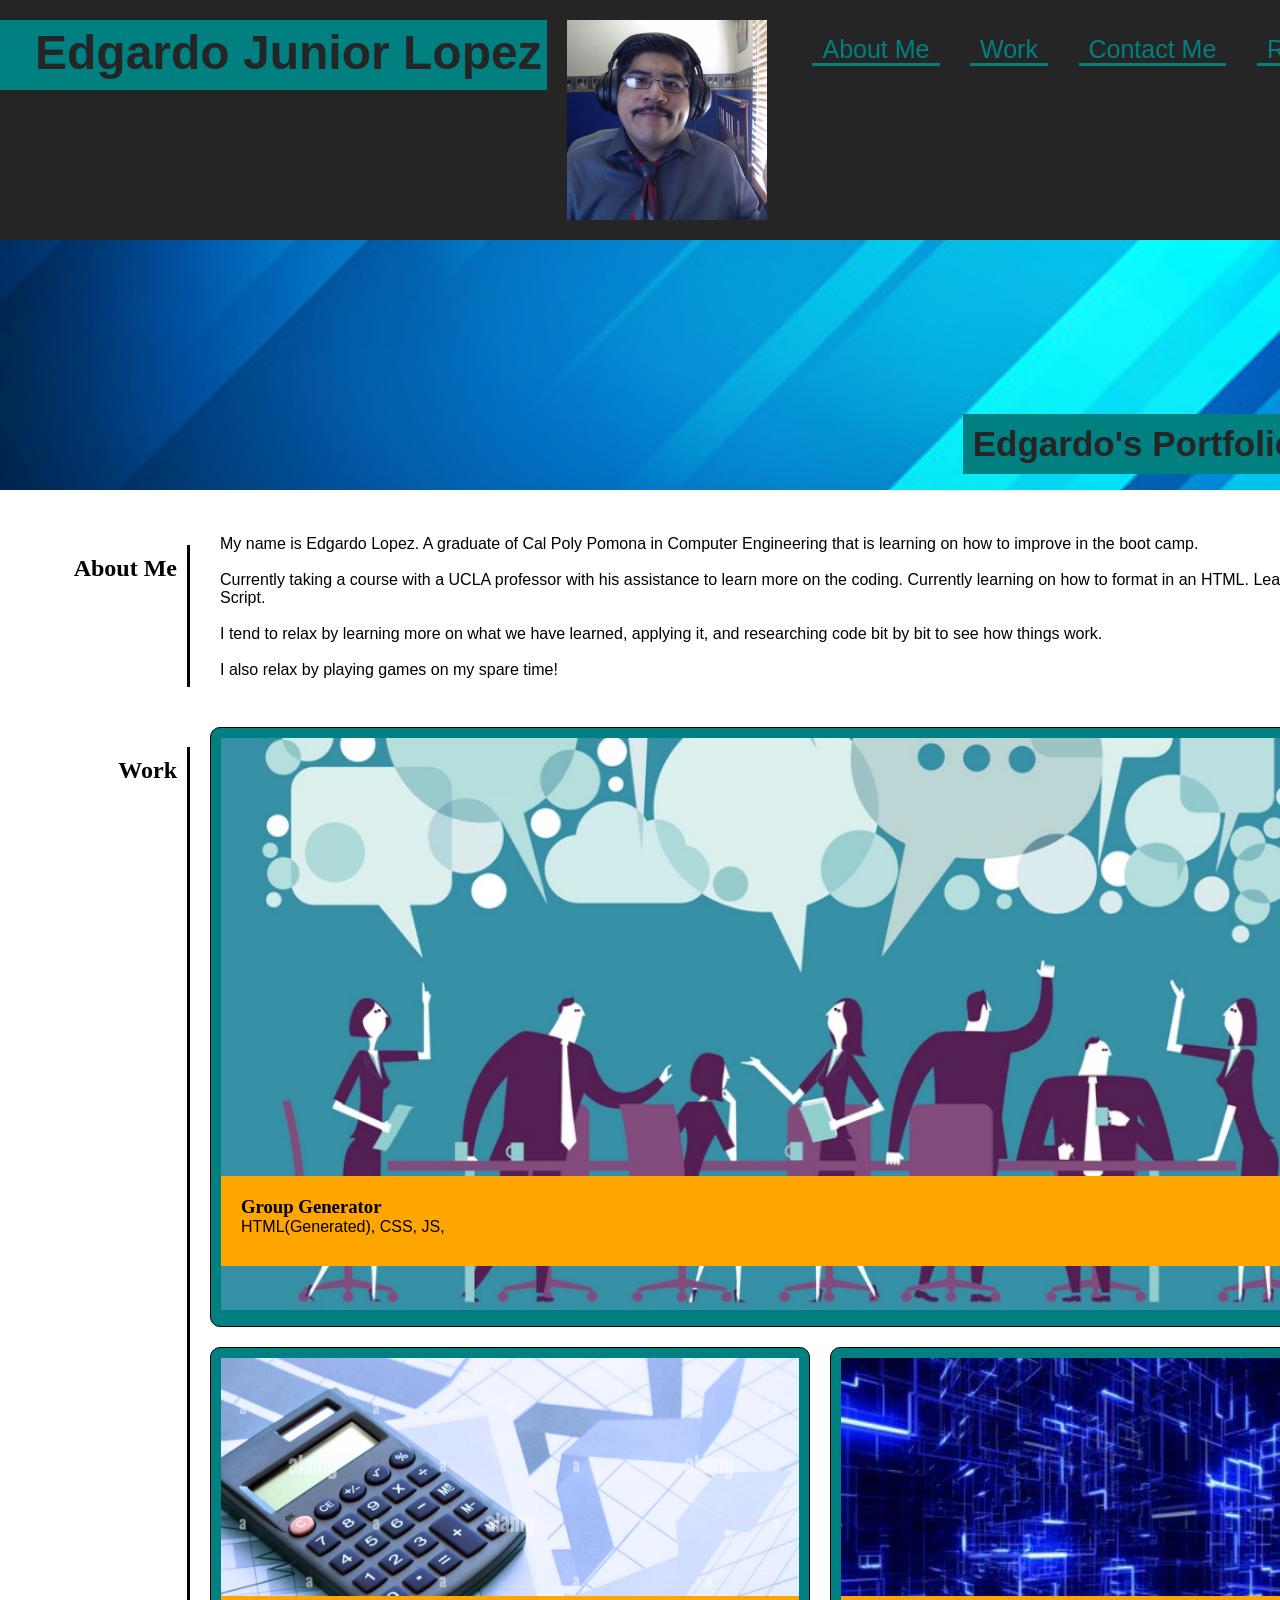
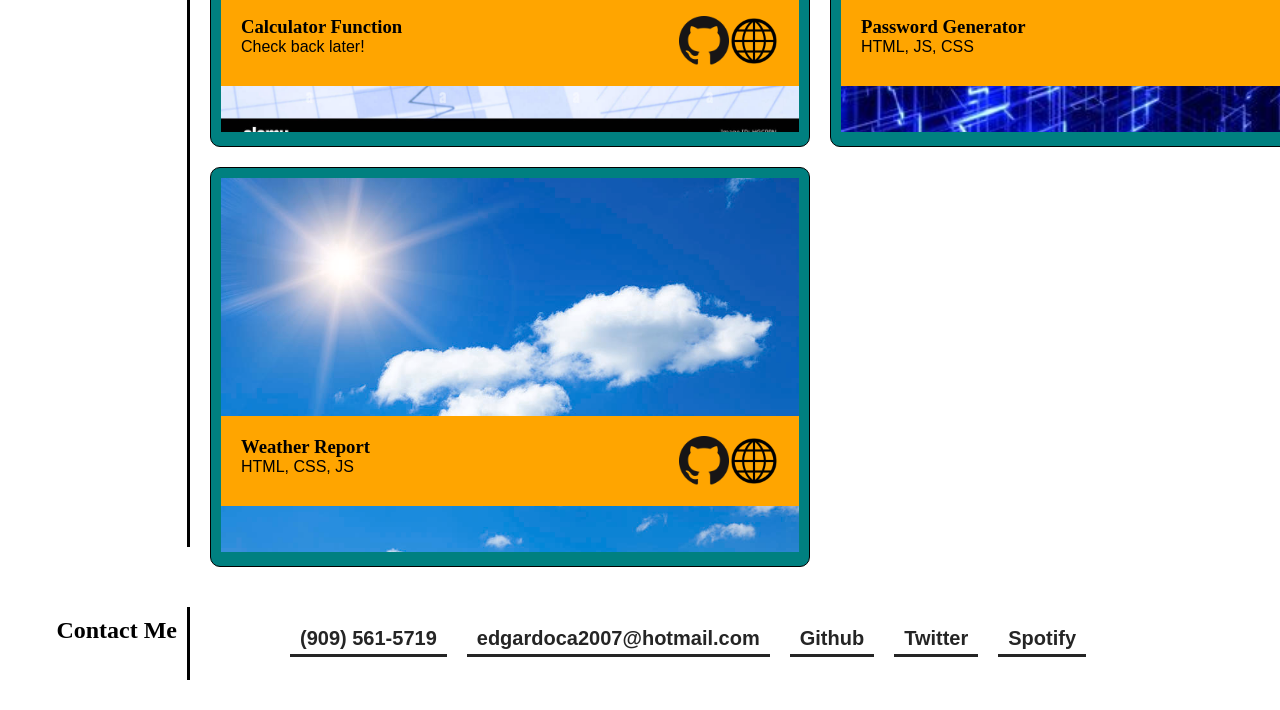
<file: index.html>
<!DOCTYPE html>


<html lang="en-us">

    <!-- Section for the href links and title -->
    <head>

        <!-- Language of the ASCII -->
        <meta charset="UTF-8" />

        <link rel="stylesheet" href="./assets/css/style.css"> <!-- Add style sheet -->

        <!-- Apple created a meta element to address mobile screen -->
        <meta name="viewport" content="width=device-width, initial-scale=1.0" />

        <!-- Name of the website-->
        <title>
            Employee's Site
        </title>

        <!-- The top of the page with the word Lernantino in it: -->
        <div class = "grid">
            <div class = "topinfo">
                <header>

                    <h1>Edgardo Junior Lopez</h1>
        
                    <!-- Nav has the "About Me", "Work", "Contact Me", and "Resume" -->
                    <img src="./assets/images/image-profile.jpg" width="200px" height="200px">
        
                    <nav>
                        <!-- Making an unordered list for the top section -->
                        <ul>
                            <!--Four Words on the top: "About Me" "Work" "Contact Me" "Resume" -->
        
                            <!-- About Me Section -->
                            <li>
                                <a href = "#about-me">About Me</a>
                            </li>
                            <!-- Work Section -->
                            <li>
                                <a href = "#work-section">Work</a>
                            </li>
                            <!-- Contact Us Section -->
                            <li>
                                <a href = "#contact-me-section">Contact Me</a>
                            </li>
                            <!-- Resume Section -->
                            <li>
                                <a href = "./assets/files/Edgardo Lopez Resume Software PDF File.pdf">Resume</a>
                            </li>
                        </ul>
                    </nav>
        
                </header>     
            </div>
            <div class = "bannerblock">
                <section class="banner" alt="Blue Banner Picture">

                    <div class = "bottom-right"> 
                        <h2>Edgardo's Portfolio Site</h2>
                    </div>
        
                </section>            
            </div>
            <div class="aside_about-me">
                <article id="about-me" class="about-me">

                    <!-- This is for the Word Content -->
                    <aside>
                        <h2>About Me</h2>
                    </aside>
    
                    
                </article>        
            </div>
            <div class="about-paragraph">
                <figure>
                    <!-- This is for the Actual Content -->
                    <div>
                        <!--Write a descriptive summary here -->
                        <p>
                            My name is Edgardo Lopez.  A graduate of Cal Poly Pomona in Computer Engineering that is learning on how to improve in the boot camp.
                        </p>
                        <br/>
                        <p>
                            Currently taking a course with a UCLA professor with his assistance to learn more on the coding.  Currently learning on how to format in an HTML.  Learning on Java Script.
                        </p>
                        <br/>
                        <p>
                            I tend to relax by learning more on what we have learned, applying it, and researching code bit by bit to see how things work.
                        </p>
                        <br/>
                        <p>
                            I also relax by playing games on my spare time!
                        </p>
                        <br/>

                    </div>

                </figure>

            </div>
            <div class="aside_work">
                <article id = "about-me" class = "about-me">
                    <aside class = "work">
                        <h2>Work</h2>
                    </aside>        
                </article>
            </div>
            <div class="work-area1">
                <div class="work-card-main">


                    <!-- Insert first files here -->
                    <!--\assets\images\dummy-pictures-->
                    <div class="photo">

                        <img src = "./assets/images/cartoon-team.jpg" alt="fan page work!" class="resizephoto">
                            <!-- I'm making an attempt to color the overall picture here -->

                        <div class = overlay>

                        </div>

                        <div class="text-box">
                            <a href="https://elopez08.github.io/Group-Generator"><img src = "./assets/images/website-icon-29482.png" class = "icon-clicks" ></a>
                            <a href="https://github.com/elopez08/Group-Generator"><img src = "./assets/images/GitHub-Mark-64px.png" class = "icon-clicks"></a>
                            <h3>
                               Group Generator
                            </h3>
                            <br/>
                            <p>
                                HTML(Generated), CSS, JS, 
                            </p>
                        </div>
                    </div>
                    
                </div>
            </div>
            <div class="work-area2">
                <div class="work-card">
    

                    <!-- Insert first files here -->
                    <!--\assets\images\dummy-pictures-->
                    <div class="photo">

                        <img src = "./assets/images/business-concept-calculator-on-paper-background-with-business-chart-HGCPPN.jpg" alt="'Calculator" class="resizephoto">
                            <!-- I'm making an attempt to color the overall picture here -->

                        <div class = overlay>

                        </div>

                        <div class="text-box">
                            <img src = "./assets/images/website-icon-29482.png" class = "icon-clicks">
                            <img src = "./assets/images/GitHub-Mark-64px.png" class = "icon-clicks">
                            <h3>
                               Calculator Function
                            </h3>
                            <br/>
                            <p>
                                Check back later!
                            </p>
                        </div>
                        

                    </div>
                </div>

            </div>
            <div class="work-area3">
                <div class="work-card">
    

                    <!-- Insert first files here -->
                    <!--\assets\images\dummy-pictures-->
                    <div class="photo">

                        <img src = "./assets/images/background-password.jpg" alt="'Coming Soon!" class="resizephoto">
                            <!-- I'm making an attempt to color the overall picture here -->

                        <div class = overlay>

                        </div>

                        <div class="text-box">
                            <a href="https://elopez08.github.io/Password-Generator-Project/"><img src = "./assets/images/website-icon-29482.png" class = "icon-clicks"></a>
                            <a href="https://github.com/elopez08/Password-Generator-Project"><img src = "./assets/images/GitHub-Mark-64px.png" class = "icon-clicks"></a>
                            <h3>
                               Password Generator
                            </h3>
                            <br/>
                            <p>
                                HTML, JS, CSS
                            </p>
                        </div>
                        

                    </div>

                </div>

            </div>
            <div class="work-area3">
                <div class="work-card">

                    <!-- Insert first files here -->
                    <!--\assets\images\dummy-pictures-->
                    <div class="photo">

                        <img src = "./assets/images/sky-background.jpg" alt="'Coming Sooon!" class="resizephoto">
                            <!-- I'm making an attempt to color the overall picture here -->

                        <div class = overlay>

                        </div>

                        <div class="text-box">
                            <a href="https://elopez08.github.io/Weather-Report/"><img src = "./assets/images/website-icon-29482.png" class = "icon-clicks"></a>
                            <a href="https://github.com/elopez08/Weather-Report"><img src = "./assets/images/GitHub-Mark-64px.png" class = "icon-clicks"></a>
                            <h3>
                               Weather Report
                            </h3>
                            <br/>
                            <p>
                                HTML, CSS, JS
                            </p>
                        </div>
                        

                    </div>
                </div>    

            </div>

            <div class="work-grid-area">
    
            </div>
            <div class="aside-contact">
                <article id="contact-me-section" class="contact-me">
                    <aside class = "contact-me">
                        <h2>Contact Me</h2>
                    </aside>    
                </article>
            </div>
            <div class="contact-information">
                <article id="contact-me-section" class="contact-me">
                    <nav>

                        <ul>
                            <li>
                                <a href = "#">(909) 561-5719 </a>
                            </li>
                            <li>
                                <a href = "mailto:edgardoca2007@hotmail.com">edgardoca2007@hotmail.com</a>
                            </li>
                            <li>
                                <a href = "https://github.com/elopez08">Github</a>
                            </li>
                            <li>
                                <a href = "#">Twitter</a>
                            </li>
                            <li>
                                <a href = "#">Spotify</a>
                            </li>
                        </ul>
                        
                    </nav>    
                </article>
            </div>
        </div>
        <!-- Might have to take this out since there isn't a footer -->

        <footer>

        </footer>

    </head>


</html>
</file>
<file: assets/css/style.css>
/* =========== Start of Universal Declaration =========== */
* {
    padding: 0;
    margin: 0;
    box-sizing: border-box;
    /*background-color: rgb(165, 168, 202);*/  /*This property is making ALL that has a background set to this color, including text.  Find a way around this*/
}

:root{

    --main-lightteal-color: #67d6d6; /*use:  var(--main-white-color); */
    --font-family-one: 'Trebuchet MS', 'Lucida Sans Unicode', 'Lucida Grande', 'Lucida Sans', Arial, sans-serif; /*use: var(--font-family-one); */
    --display-inline: inline-block; /*use: var(--display-inline); */
    --font-color-one: teal;    /*Use: var(--font-color-one); */
    --dark-color: #252525; /*use: var(--dark-color); */

}

a {
    color: teal;     /* Changing the link color to this */
    text-decoration: none;              /* This is to ensure if there's a line or not */
}

p {
    font-family: var(--font-family-one);
}
/* =========== End of Universal Declaration =========== */

/* 
    =============================================================

    This is going to be the area for the articles (total of 3) that we're
    going to use for the portfolio.  The ones we need to focus on
    are as follows:

        -About Me
        -Works
        -Contact Me

    They have their own separate classes to identify themselves differently
    from one another.  Declare this section class first and then we need to
    have each section separated from each other.

    =============================================================

*/

/* =========== Start of Section Declaration =========== */

section {
    padding: 30px;
}

/* =========== End of Section Declaration =========== */

/* =========== Start of Content =========== */

.content {
    margin-left: 20px;   
}

.content h2 {
    font-family: var(--font-family-one);
    text-align:right;
    font-size: 35px;
    top: 8px;
    right: 16px;
}

/* =========== End of Content =========== */

/* =========== Start of Article Declaration =========== */

article {
    margin-bottom: 20px;
    margin-left: 20px;
}


/* =========== End of Article Declaration =========== */

/* =========== Start of Article Design =========== */

.about-me, .work, .contact-me {
    padding: 30px 10px 30px 20px;
    height: 100%;
    /*border-right-style: solid;*/
}


.about-me aside, .work aside , .contact-me aside {
    padding: 10px 10px 5px 10px;
    height: 100%;
    border-right-style: solid;
}


.about-me figure, .work figure , .contact-me nav {

    /*
    This is creating an error.  The reason why is because we're not really flexing this property.  If anything, only one should be doing this, which is the section involving the work figure
    flex: 4;
    display: flex;
    flex-wrap: wrap;
    */
    padding: 10px 0 0px 40px;
}

/*We need one more value that needs to be added.  The box, itself, has various of layers that deals with the work.  We need to make sure that also is flex*/

.work figure {
    flex: 3;
    display: flex;
    justify-content: space-between;
    flex-wrap: wrap;

}

.main-work-dev {
    flex: 2 0 100%;
}

.group-work-dev {
    flex: 1 0 100%;
    display: flex;
    /*If there's empty space, spread it*/
    justify-content: space-between;
    /*If the block reaches limit, scoot it down*/
    flex-wrap: wrap;
}

/* 

    This section is for the style of putting placeholders/work in the Work section
    The current code for this is: 
    
        <article id="work-section" class="work">

    This section will cover the div that's inside that.  Current style:  <div>

*/

.main-work-card {
    border-style: solid;
    border-width: 1px;
    border-radius: 10px;
    padding: 10px;
    height: 800px;
    flex: 0 0 600px;
    background-color: teal;
    margin: 10px;
}

.work-card-main, .work-card {
    border-style: solid;
    border-width: 1px;
    border-radius: 10px;
    padding: 10px;
    width: 600px; /*This is causing it to flex overall*/
    height: 400px;
    flex: 0 0 600px;
    background-color: teal;
    margin: 10px;
    width: 97%;
}

.work-card {
    width: 600px;
}

.main-photo {

    /*Adding to see if this highlighted thing works.  I'm making the overall card a relative position: */
    width: auto;
    height: 100%;
    background-size: cover;
    background-position: center;
    position: relative;

}

.main-resizephoto {
    position: relative;
    width:100%;
    height: 99%;
    object-fit: cover;
}

/*I'm making an attempt to have this change color when it is overlaying the picture*/
.main-overlay {

    position: absolute;
    background-color:yellow;
    opacity: 0.3;

}

.main-photo:hover .main-overlay{
    bottom:0;
    left: 0;
    right: 0;
    height:100%;
}

.photo {

    /*Adding to see if this highlighted thing works.  I'm making the overall card a relative position: */
    width: auto;
    height: 100%;
    background-size: cover;
    background-position: center;
    position: relative;

}

.resizephoto {
    position: relative;
    width:100%;
    height: 99%;
    object-fit: cover;
}

/*I'm making an attempt to have this change color when it is overlaying the picture*/
.overlay {
    position: absolute;
    background-color:yellow;
    opacity: 0.3;
}
.text-box{
    width: 100%;
    padding: 20px;
    position: absolute;
    bottom: 50px;
    left: 0;
    right: 0;
    background-color: orange;

}

.text-box h3, .text-box p{

    display: var(--display-inline);

}
.icon-clicks {
    height: 50px;
    width: 50px;
    float:right;
}

/*
    Okay.  This is going to be a bit tricky to explain, but here's how it goes:
    We need to have this property WITHIN the div.  I made a new div and called this one 'photo'.  The container 'photo' has a relative position.  Inside said photo class, there is an image that is being identified.  You need to do this so that only the picture is affected.  Next, we have this set of code that's above this line that deals with what it needs to do when the overlay is called.  For this, we have it set to absolute so it can overlay the photo itself.  I have it set to background-color yellow.  Next, we have the next set of lines to be the overlay effect.

    On this one, we needed to have the position set to 0 on the bottom, left, and right.  We need to do this so that when it is called, it knows where to start.  The reason why is because if we had a transition, it'll start from there and then it'll start filling the overall picture.  The height of it is at max, so it'll fill the whole thing.

    One thing:  Right now, we're missing an opacity property.  There's one more thing to note:  The picture itself isn't exactly a square.  It's a rectangle that is fit inside the column section.  What this means is that part of the picture is not filled on the column itself.  So when the transition happens, it'll color the overall thing, INCLUDING THE SPACE that isn't filled by the image.

*/
.photo:hover .overlay{
      bottom:0;
      left: 0;
      right: 0;
      height:100%;
}



/* This section is reserved for the contact information style for the last part */

.contact-me nav {
    font-family: var(--font-family-one);
}

.contact-me nav ul {

    
    /*Something worth noting about this:  With the justify-content, we had the value of the space defined before.  When we applied it on the HEADER, we shifted THIS list so that it is taken to the right.  If we decrease the size, the space in between THIS content and the HEADER will decrease.  Now the question is:  

    Why did we needed another justify-content here?  Is it by default?*/
    /*Adding the purple line on it: 

    */
    display: flex;
    /* Contents will go below if the screen is small */
    flex-wrap: wrap;
    /*There are two more commands being used.  Pay attention carefully:
    
    align-items is like the justify-conent, but on the opposite axis.  flex-box operates in the main axis.  We need to be careful since the line above works, by default, on the horizontal axis and the one below follows the vertical axis.  But if we were to define the flex-direction to column, then the main and cross would be flipped.

    Keep in mind that the flex-direction is "row" by default.  Change this to "column" if you want it to be flipped.

    ;*/
    align-items: center;

    /*This sets how a list item is styled (bullet points, dashes, etc.) and positioned (indented or outdented).  Changed the value to none to hide the bullet points. */

    /* Though another question:  We already defined this to be none in the main section.  Why do we need this here? */

    list-style: none;
}


.contact-me nav ul li {
    margin: 10px;
}

.contact-me nav ul li a {
    border-bottom-style: solid;     /* Adding solid line on the bottome of text */
    padding: 10px 10px 5px 10px;                   /*Adding spacing around the text */
    font-size: 20px;
    color: var(--dark-color);
    font-weight: bold;
}

/* =========== Start of Article Design =========== */

/* =========== Start of About Me for the Content =========== */
/* =========== End of About Me for the Content =========== */

/* =========== Start of Work for the Content =========== */
/* =========== End of Work for the Content =========== */

/* =========== Start of Contact Me for the Content =========== */
/* =========== End of Contact Me for the Content =========== */



/* =========== Start of Header =========== */
header {
    /* This is for the graph if it works: */
    
    padding: 20px 0px 20px 0px;
    font-family: var(--font-family-one);
    background-color: var(--dark-color);
    color: var(--dark-color);

    /*This is what's needed to have the text move.  Remember the following:
    display:flex causes the purple line
    justify-content: space-between adds spacing on the contents
    flex-wrap:wrap: if there is no space, it'll go to another line
    */

    display: flex;
    justify-content: space-between;
    flex-wrap: wrap;
}

header h1 {
    
    padding: 5px 5px 5px 35px;
    /*We're taking out the inline display*/
    /*display: var(--display-inline);*/
    font-size: 48px;
    background-color: teal;
    height: 70px;

}

header nav {
    background-color: var(--dark-color);
    padding-top: 15px;
    margin-right: 70px;
    float: right;
    font-family: var(--font-family-one);
    font-size: 20px;
    /*Note that there is no inline display*/
}

header nav ul {
    list-style-type: none;
    background-color: var(--dark-color);
}

header nav ul li {
    background-color: var(--dark-color);
    display: var(--display-inline);
    margin-left: 25px;
}

/* We're in the header, going to nav, that's inside ul, in the li, and any text that has 'a' in it */
header nav ul li a {
    background-color: var(--dark-color);
    border-bottom-style: solid;     /* Adding solid line on the bottome of text */
    padding: 0px 10px 0px 10px;                   /*Adding spacing around the text */
    font-size: 25px;
}
/* =========== End of Header =========== */

/* =========== Start of Banner =========== */
.banner {
    position: relative;
    height: 250px;
    margin-bottom: 25px;
    background-image: url("../images/blue-banner.jpg");
    background-size: cover;
    background-position: center;
}

.bottom-right {
    position: absolute;         /* This will cause the text to be inside the image */
    padding: 10px;              /* Have some spacing around the text */
    background-color: teal;   /* Have a background set behind the color */
    bottom: 16px;               /* Move it from the bottom */
    right: 60px;                /* Move it from the right */
}

.bottom-right h2 {
    font-size: 35px;            /* Change the size of the font */
    color: var(--dark-color);             /* Color of the text */
    font-family: var(--font-family-one);
    background-color: teal;

}
/* =========== End of Banner =========== */

.work-card-main {
    height: 600px;
}

/* Start of the grid identity */
.grid {
    display: grid;
    grid-template-columns: 200px 1fr 1fr;
    place-items: center;
    margin: auto;

    /* Whenever there's a "." on it, it is immediately placed on the position in accordance to the html.  Since there is 4 works that have no .grid > identity, that is automatically placed as a grid */
    grid-template-areas: "head head head"
                         "banner banner banner"
                         "about-me about-para about-para"
                         "work main-work main-work"
                         "work main-work main-work"
                         "work . ."
                         "work . ."
                         "contact contact-info contact-info";
}

/* This is the one that contains THE GRID INFORMATION FOR THE ABOVE */
.grid > .topinfo {
    grid-area: head;
}

.grid > .bannerblock {
    grid-area: banner;

}
.grid > .aside_about-me{
    grid-area: about-me;
}

.grid > .about-paragraph {
    grid-area: about-para;
    width: 100%;
    padding: 20px;
}

.grid > .aside_work {
    grid-area: work;
}

.grid > .work-area1{
    grid-area: main-work;
    width: 100%;
}
.grid > .aside-contact{
    grid-area: contact;

}

.aside_about-me, .aside_work, .aside-contact {
    height: 100%;
    width: 100%;
    text-align: right;
}

.grid > .contact-information{
    grid-area: contact-info;
    width: 100%;
    margin: 0px;
}

/*End of Grid Identity*/

.topinfo, .bannerblock {
    width: 100%;
}


/*Clamp properties*/
/*
.banner {
    width: clamp(728px, 100%);
    height: clamp(150px, 250px , 728px);
}
*/

@media only screen and (max-width: 728px)
{
    /*We're going to resize the windows so it is going to look good on phone sizes*/

    /*
    .banner {
        height: 150px;
    }
    */
    /*Make everything centered*/
    header {
        justify-content: center;
    }

    header img{
        padding: 10px;
    }

    header h1 {
        padding: 5px;
        text-align: center;
        height: 100%;
    }

    header nav {
        margin-right: 0px;
    }

    header nav ul {
        text-align: center;
    }

    /*We're going to have the list be even without margin.  Also, we're going to have them in the center*/
    header nav ul li {
        margin-left: 0px;
        padding: 8px;
    }

    section {
        padding: 20px;
    }

    /*Have the box inside the image lined up in the center*/
    .bottom-right {
        right: 0px;
        width: 100%;
        text-align: center;
    }

    /*Take out the margin off the content since the size is already small*/
    .content {
        margin-left: 0px;
    }

    /*Make sure that the text is going to the center side and not on the right.*/
    .content h2{
        text-align: center;
        padding: 3px;
    }

    /*We're resizing the window so that it is at 100%, not 25%.  This is so that the box is lining up correctly.  I am also taking out the border from the right and also adding to the bottom*/
    .about-me aside, .work aside , .contact-me aside {
        width: 100%;
        border-right-style: none;
        border-bottom-style: solid;
    }

    .about-me figure div{
        padding: 15px;
    }

    .about-me figure, .work figure , .contact-me nav {
        padding: 0px;
        width: 100%;
    }

    .main-work-card, .work-card {
        height: 400px;
    }

    .work-card{
        flex: 0 0 97%;
        width: 100%;
    }

    .resizephoto{
        width: 100%;
    }


    /*Have the contact information be in the center and also take out the border lines*/
    .contact-me nav ul li {
        width: 100%;
        text-align: center;
    }

    .contact-me nav ul li a {
        border-bottom-style: none;
    }
}
</file>
